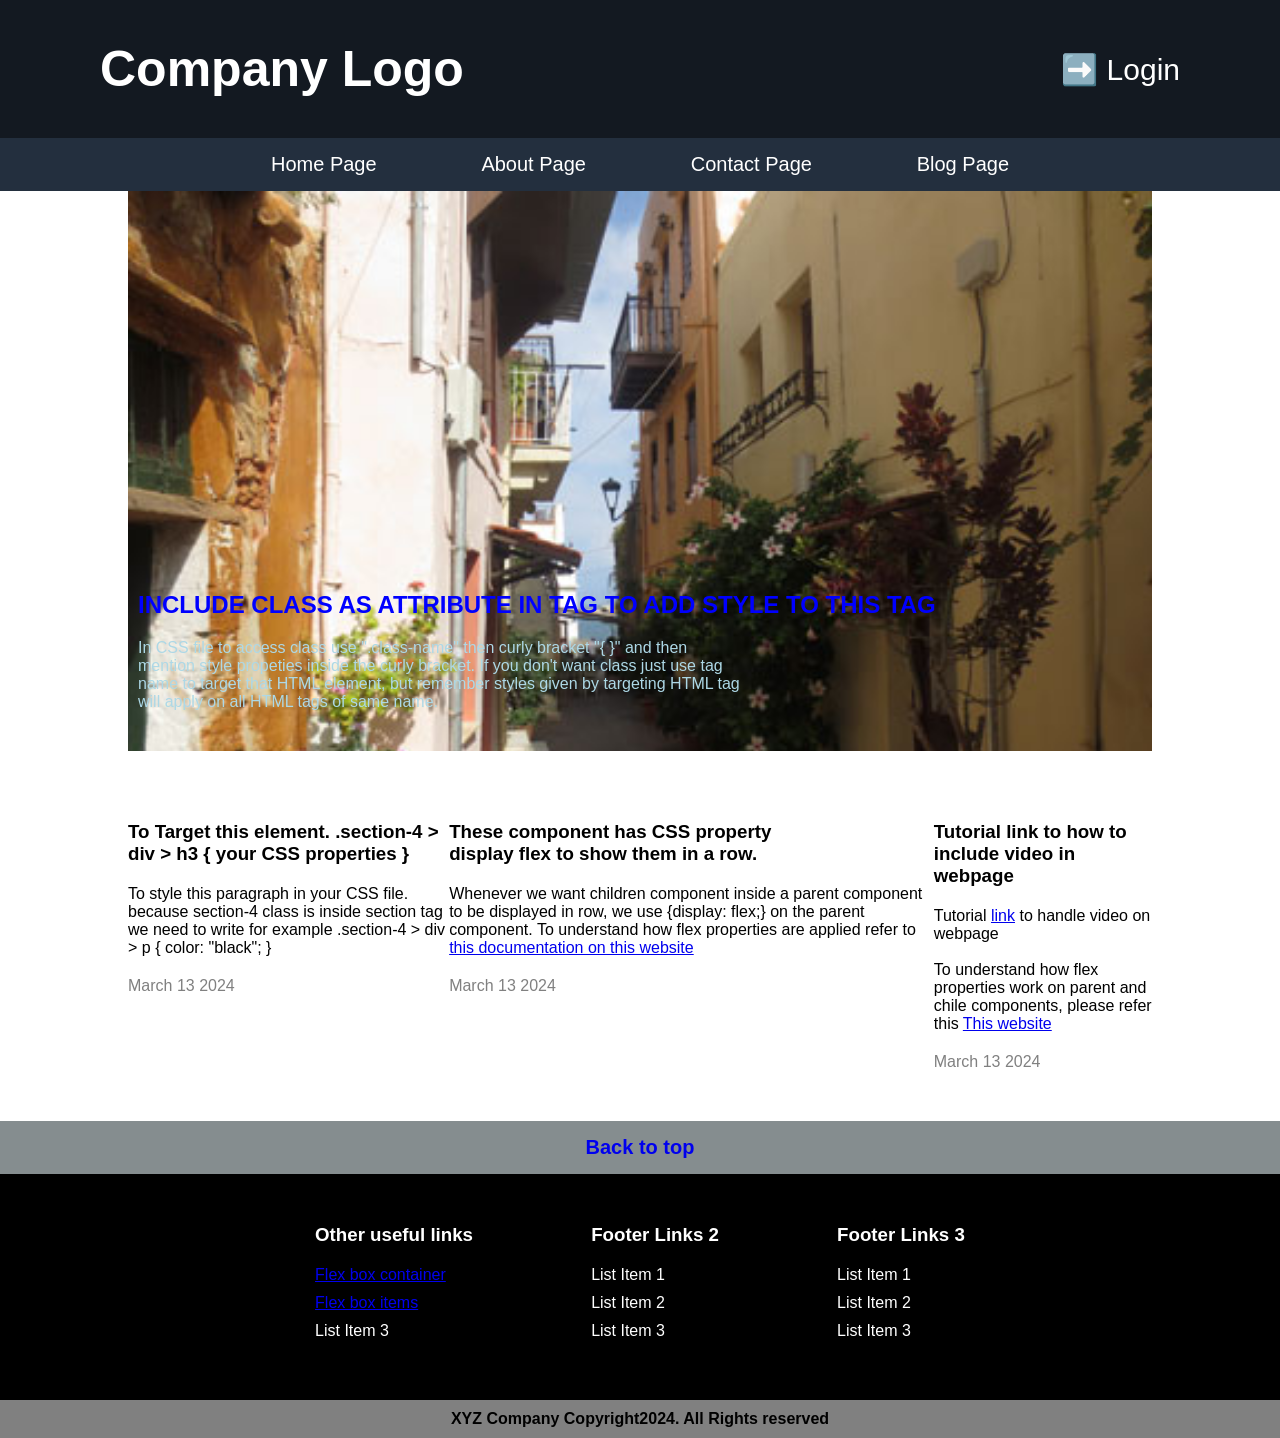
<file: index.html>
<!DOCTYPE html>
<html lang="en">
<head>
    <meta charset="UTF-8">
    <meta name="viewport" content="width=device-width, initial-scale=1.0">
    <!-- link tag to include stylesheet -->
    <link rel="stylesheet" href="style.css" />
    <title>HTML PAGE WITH CSS STYLE</title>
</head>
<body>
    <section class="section-1">
        <h1>Company Logo</h1>
        <p>➡️ Login</p>
    </section>
    <section class="section-2">
        <ul>
            <li><a href="index2.html">Home Page</a></li>
            <li><a href="aboutus.html">About Page</a></li>
            <li><a href="contact.html">Contact Page</a></li>
            <li><a href="blog.html">Blog Page</a></li>
        </ul>
    </section>
    <section class="section-3">
        <div class="banner-image">
            <div>
                <h1>INCLUDE CLASS AS ATTRIBUTE IN TAG TO ADD STYLE TO THIS TAG</h1>
                <p>In CSS file to access class use ".class-name" then curly bracket "{ }" and then mention style propeties inside the curly bracket. If you don't want class just use tag name to target that HTML element, but remember styles given by targeting HTML tag will apply on all HTML tags of same name.</p>
            </div>
        </div>
    </section>
    <section class="section-4">
        <div>
            <h3>To Target this element. .section-4 > div > h3 { your CSS properties }</h3>
            <p>To style this paragraph in your CSS file. because section-4 class is inside section tag we need to write for example
                .section-4 > div > p { color: "black"; }
            </p>
            <p style="margin-top: 20px; color: grey;">March 13 2024</p>
        </div>
        <div>
            <h3>These component has CSS property<br> display flex to show them in a row.</h3>
            <p>Whenever we want children component inside a parent component to be displayed in row, we use {display: flex;} on the parent component. To understand how flex properties are applied refer to<a href="https://www.w3schools.com/css/css3_flexbox.asp"> this documentation on this website </a></p>
            <p style="margin-top: 20px; color: grey;">March 13 2024</p>
        </div>
        <div>
            <h3>Tutorial link to how to include video in webpage</h3>
            <p>Tutorial <a href="https://www.w3schools.com/html/html5_video.asp">link</a> to handle video on webpage</p>
            <br>
            <p>To understand how flex properties work on parent and chile components, please refer this <a href="https://codepen.io/enxaneta/full/adLPwv">This website</a></p>
            <p style="margin-top: 20px; color: grey;">March 13 2024</p>
        </div>
    </section>
    <section class="section-5">
       <p><a href="#top">Back to top</a></p>
    </section>
    <section class="section-6">
        <div>
            <div>
                <h3>Other useful links</h3>
                <ul>
                    <li><a href="https://www.w3schools.com/css/css3_flexbox_container.asp">Flex box container</a></li>
                    <li><a href="https://www.w3schools.com/css/css3_flexbox_items.asp">Flex box items</a></li>
                    <li>List Item 3</li>
                </ul>
            </div>
            <div>
                <h3>Footer Links 2</h3>
                <ul>
                    <li>List Item 1</li>
                    <li>List Item 2</li>
                    <li>List Item 3</li>
                </ul>
            </div>
            <div>
                <h3>Footer Links 3</h3>
                <ul>
                    <li>List Item 1</li>
                    <li>List Item 2</li>
                    <li>List Item 3</li>
                </ul>
            </div>
        </div>
    </section>
    <section class="section-7">
        <h4>XYZ Company Copyright2024. All Rights reserved</h4>
    </section>
</body>
</html>
</file>
<file: style.css>
* {
    padding: 0;
    margin: 0;
    box-sizing: border-box;
    font-family: Arial, Helvetica, sans-serif;
}

.section-1 {
    display: flex;
    align-items: center;
    justify-content: space-between;
    background-color: #131921;
}

.section-1 > h1 {
    padding: 40px 0 40px 0;
    margin-left: 100px;
    font-size: 50px;
    color: white;
}

.section-1 > p {
    margin-right: 100px;
    font-size: 30px;
    color: white;
}

.section-2 {
    background-color: #232f3e;
    max-width: 100%;
    margin: auto;
}

.section-2 > ul {
    padding: 15px;
    max-width: 60%;
    margin: 0 auto 0 auto;
    display: flex;
    justify-content: space-between;
}

.section-2 > ul > li {
    list-style: none;
    font-size: 20px;
}

.section-2 > ul > li > a {
    text-decoration: none;
    color: white;
}

.section-2 > ul > li > a:hover {
    color: blue;
}

.section-3 {
    margin: auto;
    max-width: 80%;
}

.banner-image {
    background-image: url(./img1.jpg);
    background-repeat: no-repeat;
    background-size: cover;
}

.banner-image > div {
    padding: 400px 10px 40px 10px;
}

.banner-image > div > h1 {
    padding-bottom: 20px;
    color: blue;
}

.banner-image > div > p {
    max-width: 60%;
    color: lightblue;
}

.section-4 {
    max-width: 80%;
    margin: 50px auto;
    display: flex;
}

.section-4 > div > h3 {
    margin: 20px auto;
}

.section-5 {
    background-color: #858d8f;
}

.section-5:hover {
    background-color: black;
}

.section-5 > p {
    padding: 15px;
    font-weight: bold;
    font-size: 20px;
    text-align: center;
}

.section-5 > p > a {
    text-decoration: none;
}

.section-6 {
    background-color: black;
}

.section-6 > div {
    max-width: 60%;
    margin: auto;
    display: flex;
    justify-content: space-between;
}

.section-6 > div > div {
    margin: 50px auto;
}

.section-6 > div > div > ul > li {
    margin-bottom: 10px;
    list-style: none;
    color: white;
}

.section-6 > div > div > h3 {
    margin-bottom: 20px;
    color: white;
}

.section-7 {
    background-color: grey;
}

.section-7 > h4 {
    padding: 10px;
    text-align: center;
}
</file>
<file: style2.css>
* {
    padding: 0;
    margin: 0;
    box-sizing: border-box;
    font-family: Arial, Helvetica, sans-serif;
}

.section-1 {
    display: flex;
    align-items: center;
    justify-content: space-between;
    background-color: #131921;
}

.section-1 > h1 {
    padding: 40px 0 40px 0;
    margin-left: 100px;
    font-size: 50px;
    color: white;
}

.section-1 > p {
    margin-right: 100px;
    font-size: 30px;
    color: white;
}

.section-2 {
    background-color: #232f3e;
    max-width: 100%;
    margin: auto;
}

.section-2 > ul {
    padding: 15px;
    max-width: 60%;
    margin: 0 auto 0 auto;
    display: flex;
    justify-content: space-between;
}

.section-2 > ul > li {
    list-style: none;
    font-size: 20px;
}

.section-2 > ul > li > a {
    text-decoration: none;
    color: white;
}

.section-2 > ul > li > a:hover {
    color: blue;
}

.section-3 {
    margin: auto;
    max-width: 80%;
}

.banner-image {
    background-image: url(./img1.jpg);
    background-repeat: no-repeat;
    background-size: cover;
}

.banner-image > div {
    padding: 400px 10px 40px 10px;
}

.banner-image > div > h1 {
    padding-bottom: 20px;
    color: blue;
}

.banner-image > div > p {
    max-width: 60%;
    color: lightblue;
}

.section-4 {
    max-width: 80%;
    margin: 50px auto;
    display: flex;
}

.section-4 > div > h3 {
    margin: 20px auto;
}

.section-5 {
    background-color: #858d8f;
}

.section-5:hover {
    background-color: black;
}

.section-5 > p {
    padding: 15px;
    font-weight: bold;
    font-size: 20px;
    text-align: center;
}

.section-5 > p > a {
    text-decoration: none;
}

.section-6 {
    background-color: black;
}

.section-6 > div {
    max-width: 60%;
    margin: auto;
    display: flex;
    justify-content: space-between;
}

.section-6 > div > div {
    margin: 50px auto;
}

.section-6 > div > div > ul > li {
    margin-bottom: 10px;
    list-style: none;
    color: white;
}

.section-6 > div > div > h3 {
    margin-bottom: 20px;
    color: white;
}

.section-7 {
    background-color: grey;
}

.section-7 > h4 {
    padding: 10px;
    text-align: center;
}
</file>
